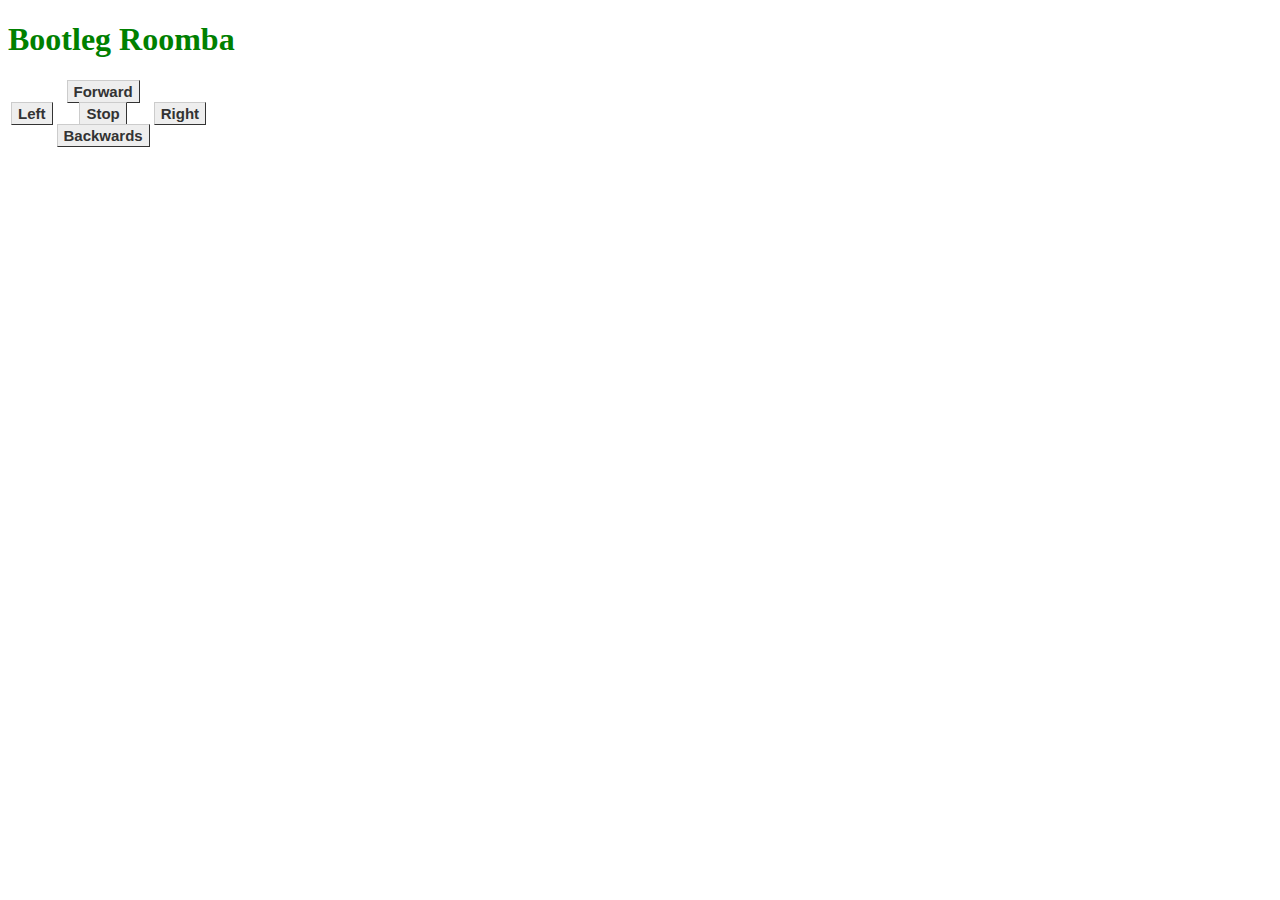
<file: index.html>
<!DOCTYPE HTML>
<html>
<head>
    <meta charset="UTF-8">
    <meta name="description" content="Drive Buttons">
    <meta name="author" content="Aidan Beckett">

    <title>Drive</title>
      <link rel="stylesheet" href='master.css'/>
</head>
<body>

	<h1>Bootleg Roomba</h1>
	<table>
	  <tr>
	    <th></th>
	    <th><a href="/forward" class="button">Forward</a></th>
	    <th></th>
	  </tr>
	  <tr>
	    <td><a href="/left" class="button">Left</a></td>
	    <td align="center"><a href="/" class="button">Stop</a></td>
	    <td><a href="/right" class="button">Right</a></td>
	  </tr>
	  <tr>
	    <td></td>
	    <td><a href="/backwards" class="button">Backwards</a></td>
	    <td></td>
	  </tr>
</table>

</body>
</file>
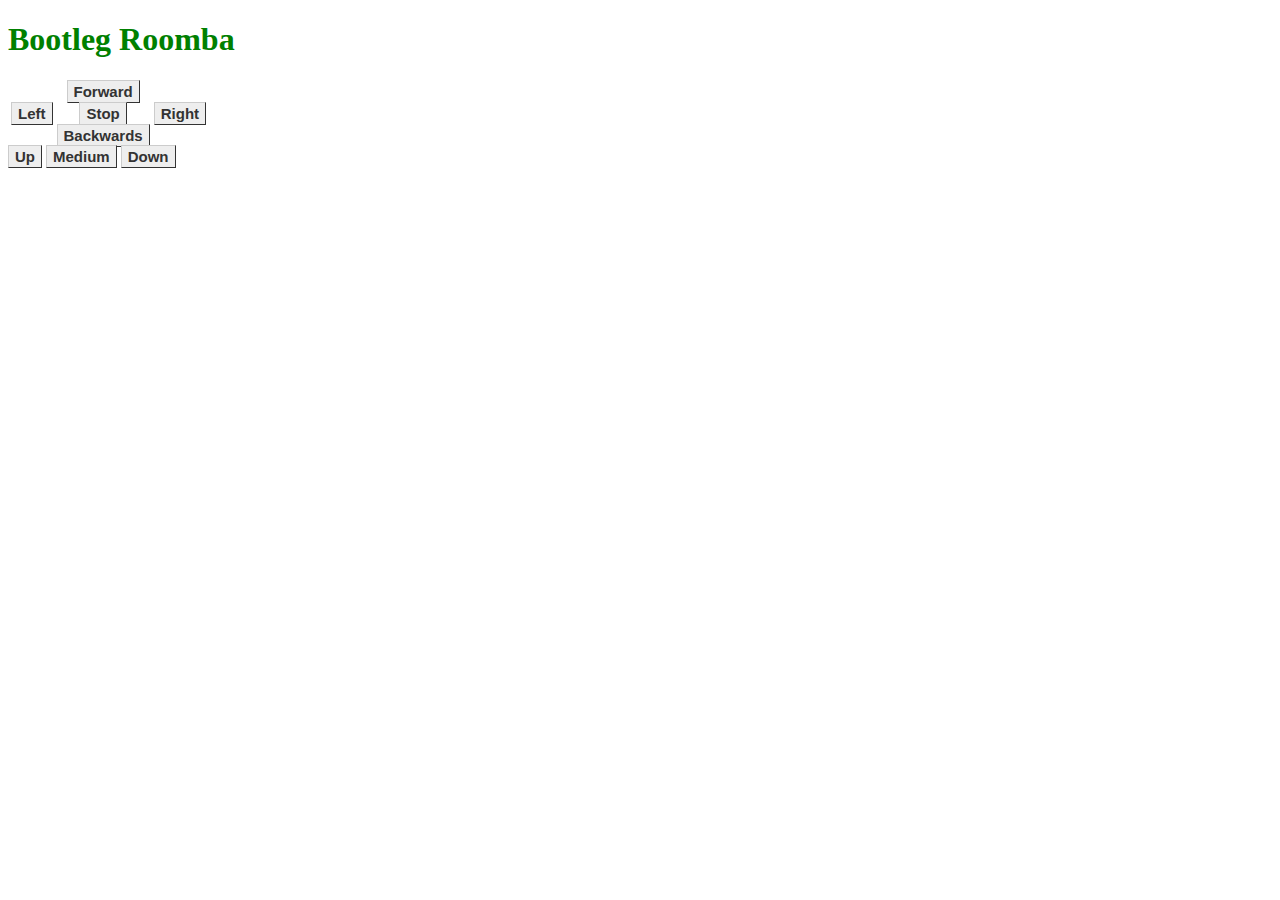
<file: templates/index.html>
<!DOCTYPE HTML>
<html>
<head>
    <meta charset="UTF-8">
    <meta name="description" content="Drive Buttons">
    <meta name="author" content="Aidan Beckett">

    <title>Drive</title>
      <link rel="stylesheet" href='../static/master.css'/>
</head>
<body>

	<h1>Bootleg Roomba</h1>
	<table>
	  <tr>
	    <th></th>
	    <th><a href="/forward" class="button">Forward</a></th>
	    <th></th>
	  </tr>
	  <tr>
	    <td><a href="/left" class="button">Left</a></td>
	    <td align="center"><a href="/" class="button">Stop</a></td>
	    <td><a href="/right" class="button">Right</a></td>
	  </tr>
	  <tr>
	    <td></td>
	    <td><a href="/backwards" class="button">Backwards</a></td>
	    <td></td>
	  </tr>
</table>
<a href="/up" class="button">Up</a>
<a href="/med" class="button">Medium</a>
<a href="/down" class="button">Down</a>

</body>
</file>
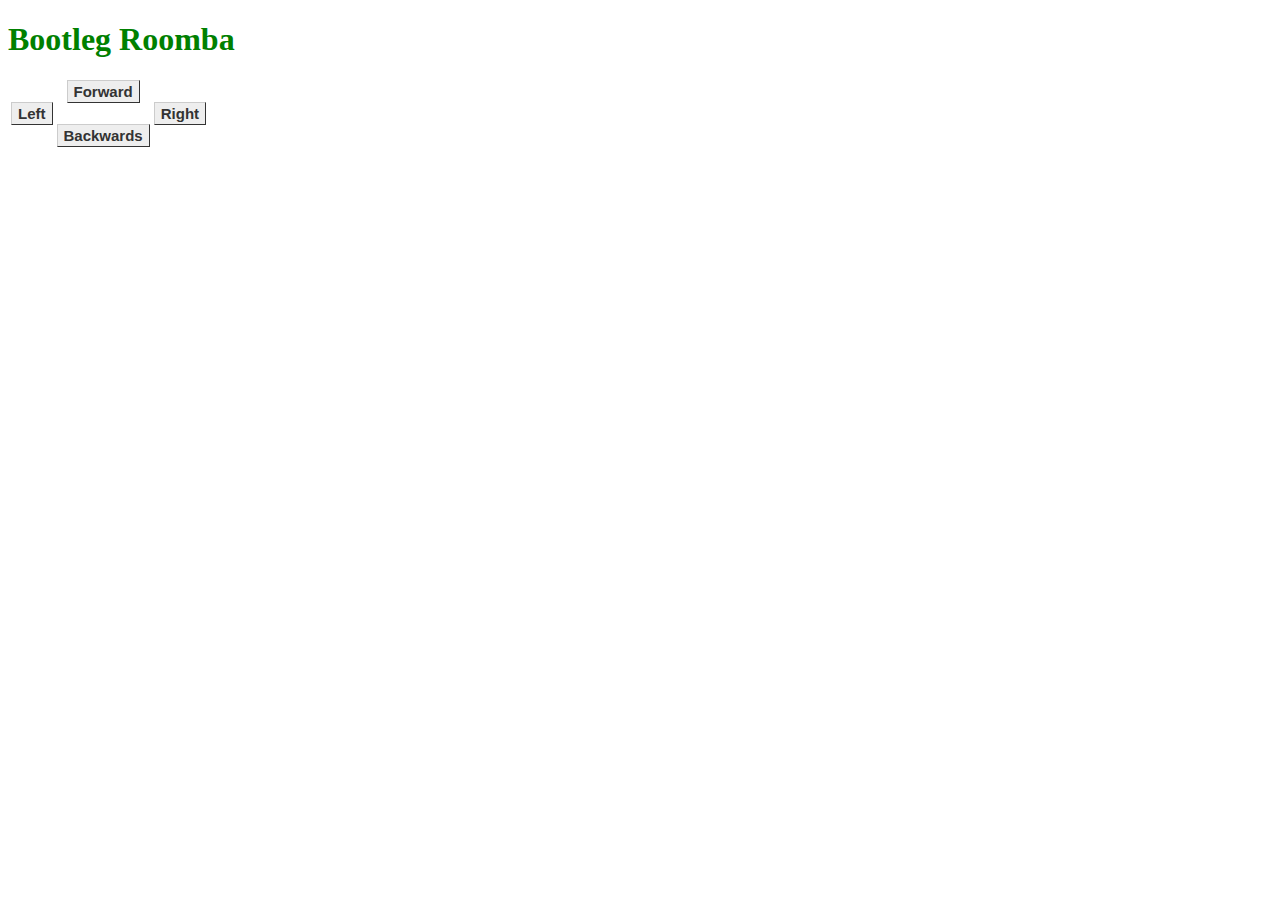
<file: templates/index2.html>
<!DOCTYPE HTML>
<html>
<head>
    <meta charset="UTF-8">
    <meta name="description" content="Drive Buttons">
    <meta name="author" content="Aidan Beckett">
    <script src="https://code.jquery.com/jquery-3.5.1.min.js"></script>

    <title>Drive</title>
      <link rel="stylesheet" href='../static/master.css'/>

     
</head>
<body>

	<h1>Bootleg Roomba</h1>
	<table>
	  <tr>
	    <th></th>
	    <th><a href="javascript:void(0)" id="fwd" class="button">Forward</a></th>
	    <th></th>
	  </tr>
	  <tr>
	    <td><a href="javascript:void(0)" id="left" class="button">Left</a></td>
	    <td align="center"></td>
	    <td><a href="javascript:void(0)" id="right" class="button">Right</a></td>
	  </tr>
	  <tr>
	    <td></td>
	    <td><a href="javascript:void(0)" id="bk" class="button">Backwards</a></td>
	    <td></td>
	  </tr>
</table>

<script>
       $('#fwd').mouseup(function() {
	   	 location.href = "/"
	   }).mousedown(function() {
  	     location.href = "/forward"
  	     console.log("bruh")
		});
	   $('#left').mouseup(function() {
	   	 location.href = "/"
	   }).mousedown(function() {
  	     location.href = "/left"
		});
	   $('#right').mouseup(function() {
	   	 location.href = "/"
	   }).mousedown(function() {
  	     location.href = "/right"
		});
	   $('#bk').mouseup(function() {
	   	 location.href = "/"
	   }).mousedown(function() {
  	     location.href = "/backwards"
		});
	   console.log("yo")
     </script>

</body>
</file>
<file: master.css>
body {
	color: green;
}
.button {
  font: bold 15px Arial;
  text-decoration: none;
  background-color: #EEEEEE;
  color: #333333;
  padding: 2px 6px 2px 6px;
  border-top: 1px solid #CCCCCC;
  border-right: 1px solid #333333;
  border-bottom: 1px solid #333333;
  border-left: 1px solid #CCCCCC;
}
</file>
<file: static/master.css>
body {
	color: green;
}
.button {
  font: bold 15px Arial;
  text-decoration: none;
  background-color: #EEEEEE;
  color: #333333;
  padding: 2px 6px 2px 6px;
  border-top: 1px solid #CCCCCC;
  border-right: 1px solid #333333;
  border-bottom: 1px solid #333333;
  border-left: 1px solid #CCCCCC;
}
</file>
